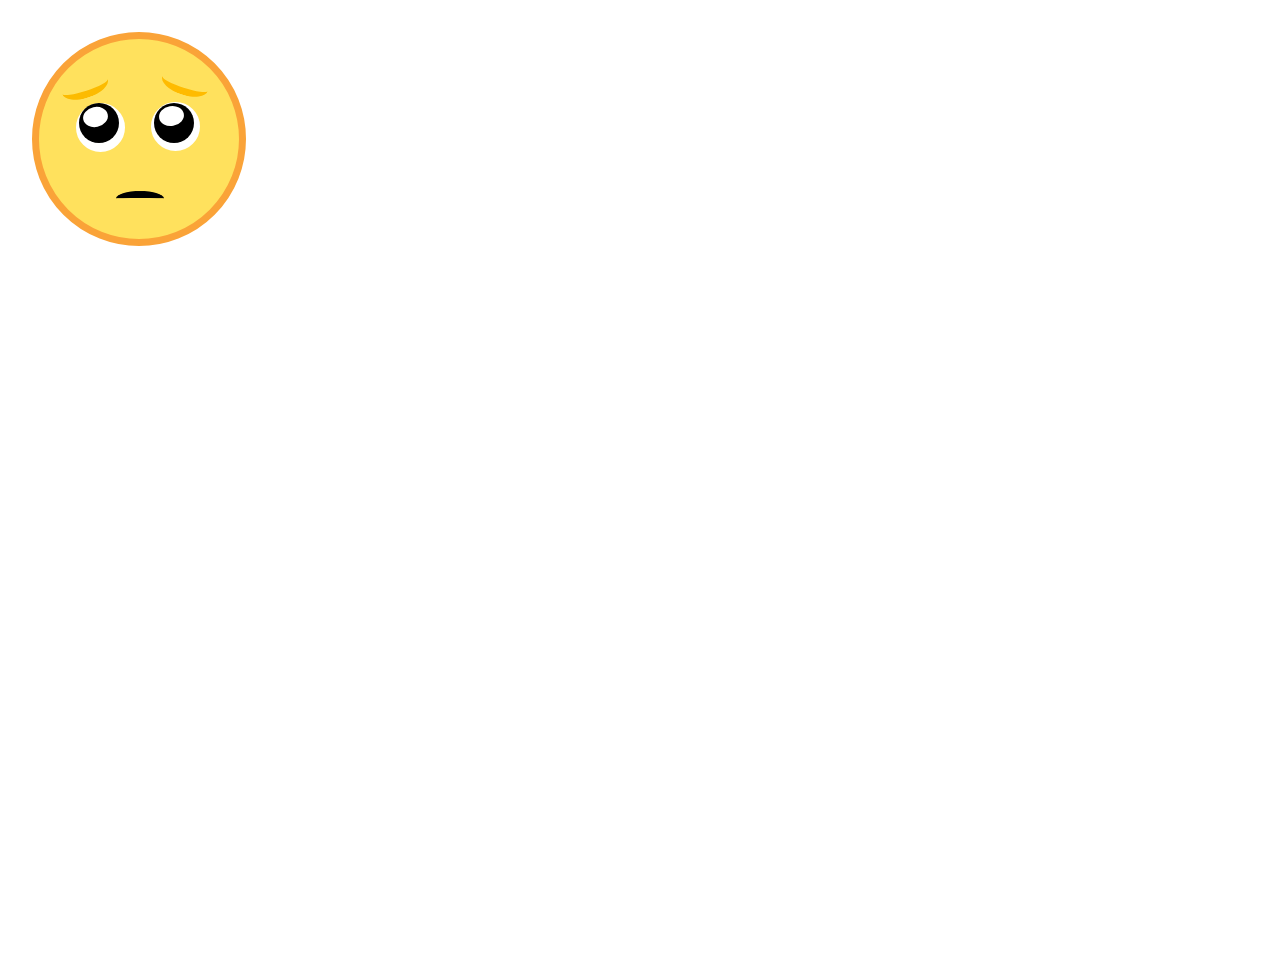
<file: pleading face/index.html>
<!DOCTYPE html>
<html lang="en">
<head>
    <meta charset="UTF-8">
    <meta http-equiv="X-UA-Compatible" content="IE=edge">
    <meta name="viewport" content="width=device-width, initial-scale=1.0">
    <title>Document</title>
    <link rel="stylesheet" href="style.css">
</head>
<body>
    <div class="emoji">
        <div class="circle">
        <div class="weye"></div>
<div class="weyer"> </div>
    <div class="eye3"> </div>
        <div class="eye4"> </div>
            <div class="eye5"> </div>
                <div class="eye6"></div>
                    <div class="eyebr"> </div>
                        <div class="eyebr1"> </div>
                            <div class="lip"> </div>
                    
    </div>
</div>
</body>
</html>
</file>
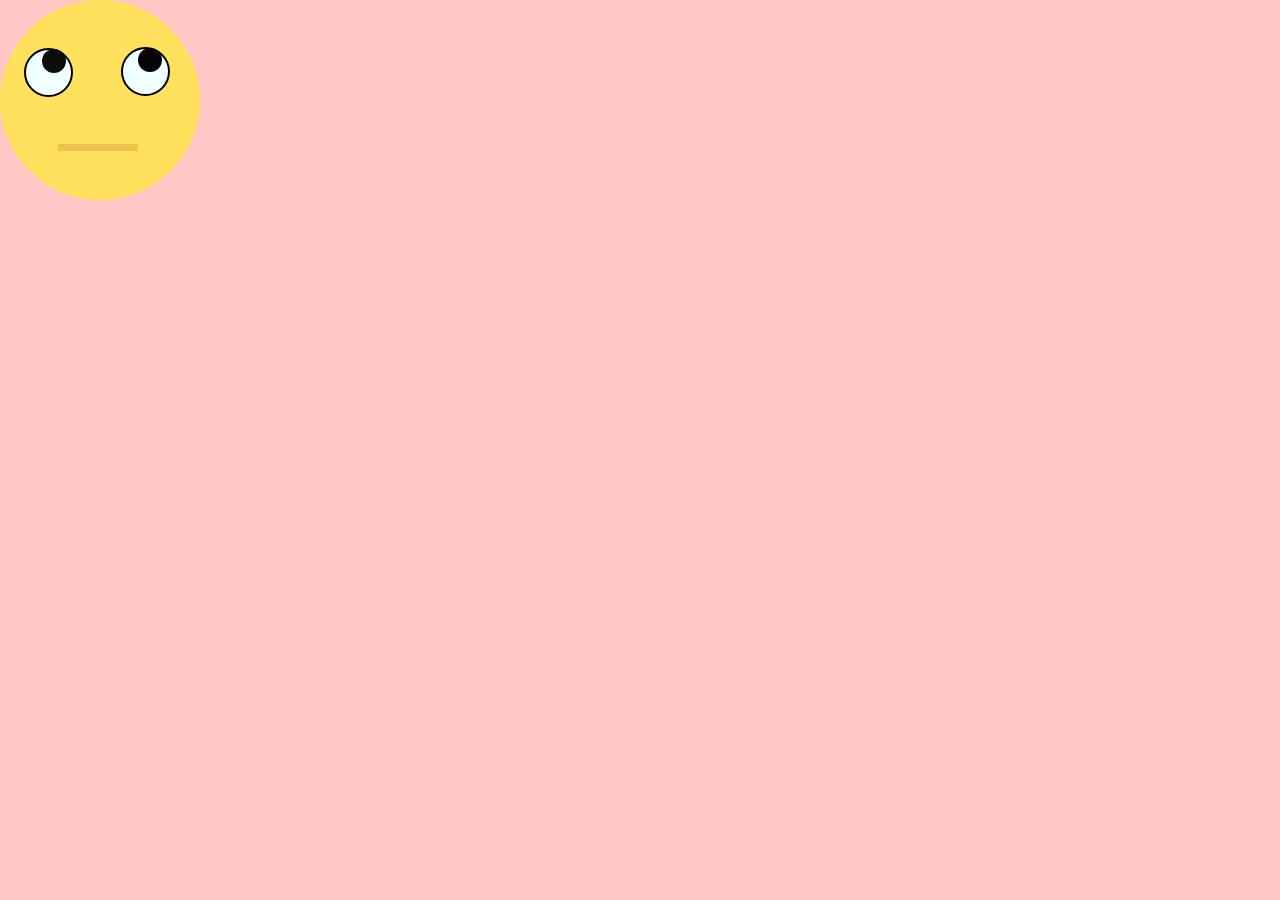
<file: rolling eyes emoji/index.html>
<!DOCTYPE html>
<html lang="en">
<head>
    <meta charset="UTF-8">
    <title> Circle</title>
    <link rel="stylesheet" href="style.css">
</head>
<body>
    <div class="emj">
        <div class="Circle"></div>
        <div class="eyes"></div>
    <div class="eye"></div>
    <div class="seyes"></div>
    <div class="eyen"></div>
    <div class="smile"></div>
    </div>
</body>
</html>
</file>
<file: pleading face/style.css>
body{
    padding: 2em;
    margin: 0;
}
.emoji{
    height: 100vh;
    width: 100vw;
    position: relative;
}
.circle{
    background-color: rgb(255, 225, 93);
    height: 200px;
    width: 200px;
    border-radius: 50%;
    border: 7px solid rgb(250, 163, 56);
}
.weye
{
    background-color: rgb(255, 255, 255);
    height: 45px;
    width: 45px ;
    border-radius: 50%;
    position: relative;
    right: -2.3em;
    top: 4em;
    border: 2px solid rgb(255, 255, 255);
}
.weyer{
    background-color: rgb(255, 255, 255);
    height: 45px;
    width: 45px ;
    border-radius: 50%;
    position: relative;
    right: -7em;
    top: 0.9em;
    border: 2px solid rgb(255, 255, 255);
}
.eye3{
    background-color: rgb(0, 0, 0);
    height: 40px;
    width: 40px ;
    border-radius: 50%;
    position: relative;
    right: -2.5em;
    top: -2.1em;
}
.eye4{
    background-color: rgb(0, 0, 0);
    height: 40px;
    width: 40px ;
    border-radius: 50%;
    position: relative;
    right: -7.2em;
    top: -4.65em;
}
.eye5{
    background-color: rgb(255, 255, 255);
    height: 20px;
    width: 25px ;
    border-radius: 70%;
    position: relative;
    transform: rotate(-12deg);
    right: -44px;
    top: -6.9em;
}
.eye6{
    background-color: rgb(255, 255, 255);
    height: 20px;
    width: 25px ;
    border-radius: 70%;
    position: relative;
    transform: rotate(-10deg);
    right: -119.76px;
    top: -8.2em;
}
.eyebr{
    border: solid 7px rgb(252, 187, 0);
    position: relative;
    width: 3em;
    height: 1em;
    border-radius: 80%;
    top: -11.40em;
    right: -1.4em;
    transform: rotate(-18deg);
    border-top: transparent;
    border-left: transparent;
    border-right: transparent;
}
.eyebr1{
    border: solid 7px rgb(255, 187, 0);
    position: relative;
    width: 3em;
    height: 1em;
    border-radius: 50%;
    top: -13em;
    right: -7.6em;
    transform: rotate(18deg);
    border-top: transparent;
    border-left: transparent;
    border-right: transparent;
}
.lip{
    border: solid 7px rgb(0, 0, 0);
    position: relative;
    width: 3em;
    height: 0.5em;
    border-radius: 50%;
    transform: rotateX(174deg);
    top: -7em;
    right: -4.8em;
    border-top: transparent;
    border-left: transparent;
    border-right: transparent;
}
</file>
<file: rolling eyes emoji/style.css>
body{
    padding: 0;
    margin: 0;
}
.emj{
    background-color: rgb(255, 198, 198);
    height: 100vh;
    width: 100vw;
    display: flex;
}
.Circle{
    background-color: rgb(255, 225, 93);
    height: 200px;
    width: 200px;
    border-radius: 50%;
}
.eyes{
    background-color: azure;
    height: 45px;
    width: 45px ;
    border-radius: 50%;
    position: relative;
    right: 11em;
    top: 3em;
    border: 2px solid black;
}
.eye{
    background-color: azure;
    height: 45px;
    width: 45px;
    border-radius: 50%;
    position: relative;
    right: 8em;
    top: 2.96em;
    border: 2px solid black;
}
.seyes{
    background-color: rgb(5, 5, 5);
    height: 24px;
    width: 24px;
    border-radius: 50%;
    position: relative;
    right: 160px;
    top: 3em;
}
.eyen{
background-color: rgb(13, 13, 14);
height: 24px;
width: 24px;
border-radius: 50%;
position: relative;
right: 280px;
top: 3.06em;
}
.smile{
    border: solid 7px rgb(238, 195, 78);
    position: relative;
    width: 5em;
    height: 3em;
    top: 6em;
    right: 18em;
    border-top: transparent;
    border-left: transparent;
    border-right: transparent;
}
</file>
